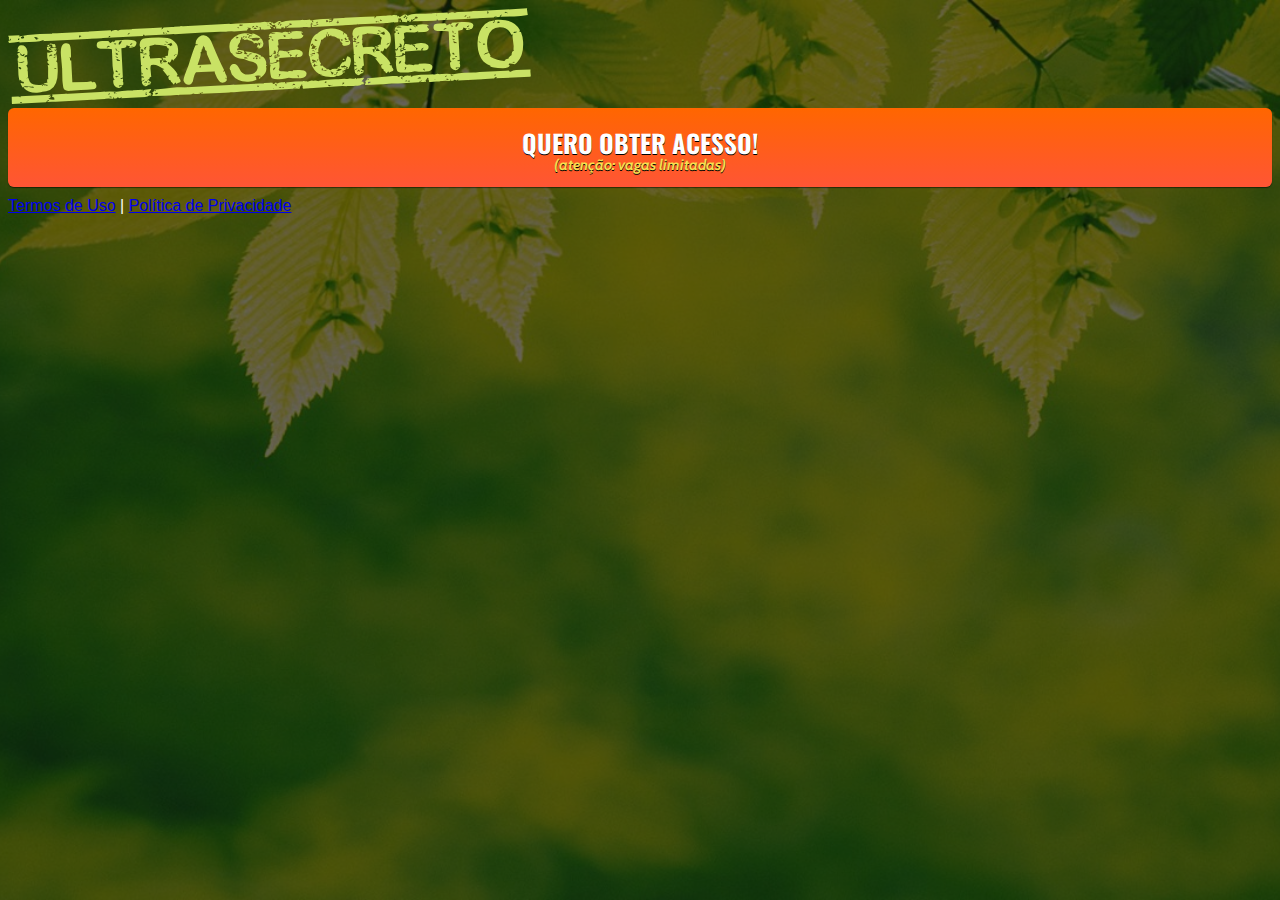
<file: index.html>
<!DOCTYPE html>
<html lang="pt-br">
  <head>
    <meta charset="utf-8">
    <meta name="viewport" content="width=device-width, initial-scale=1, shrink-to-fit=no">

    <link rel="stylesheet" href="https://stackpath.bootstrapcdn.com/bootstrap/4.1.3/css/bootstrap.min.css" integrity="sha384-MCw98/SFnGE8fJT3GXwEOngsV7Zt27NXFoaoApmYm81iuXoPkFOJwJ8ERdknLPMO" crossorigin="anonymous">

    <link rel="preconnect" href="https://fonts.googleapis.com">
    <link rel="preconnect" href="https://fonts.gstatic.com" crossorigin>
    <link href="https://fonts.googleapis.com/css2?family=Cabin:ital,wght@0,400;0,500;0,600;0,700;1,400;1,500;1,600;1,700&family=Dosis:wght@200;300;400;500;600;700;800&family=Oswald:wght@200;300;400;500;600;700&family=Signika:wght@300;400;500;600;700&display=swap" rel="stylesheet">

    <link rel="stylesheet" href="./assets/css/com.css">

    <!-- Título da Página -->
    <title>Protocolo Zero Barriga</title>
    
    <style type="text/css">
      body {
        color: white;
        background-image: url("assets/img/bg.jpeg");
        background-color: rgba(0, 0, 0, 0.6);
        background-position: center;
        background-size: cover;
        background-attachment: fixed;
        background-blend-mode: darken;
      }
    </style>
    
   <!-- Meta Pixel Code -->
<script>
  !function(f,b,e,v,n,t,s)
  {if(f.fbq)return;n=f.fbq=function(){n.callMethod?
  n.callMethod.apply(n,arguments):n.queue.push(arguments)};
  if(!f._fbq)f._fbq=n;n.push=n;n.loaded=!0;n.version='2.0';
  n.queue=[];t=b.createElement(e);t.async=!0;
  t.src=v;s=b.getElementsByTagName(e)[0];
  s.parentNode.insertBefore(t,s)}(window, document,'script',
  'https://connect.facebook.net/en_US/fbevents.js');
  fbq('init', '1027646991436447');
  fbq('track', 'PageView');
</script>
<noscript><img height="1" width="1" style="display:none"
  src="https://www.facebook.com/tr?id=1027646991436447&ev=PageView&noscript=1"
/></noscript>
<!-- End Meta Pixel Code -->

  </head>
  <body>
    
    <header class="py-4">
      <div class="container">
        <div class="row justify-content-center">
          <div class="col-lg-8 text-center">
            <!-- Imagem Ultrasecreto -->
            <img class="img-fluid" src="./assets/img/ultrasecreto.svg"><br>

            <!-- Headline -->
           <!--<h3 class="my-4"><b>Simples Vitamina Caseira de 6 Ingredientes</b></h3>

            <!-- VSL -->
            <script type="text/javascript" id="scr_6227edf54e1737000948e5d9">var s=document.createElement("script");s.src="https://cdn.converteai.net/3ad3fb1a-fc6e-443a-bc71-cb39e28784b1/players/6227edf54e1737000948e5d9/player.js",s.async=!0,document.head.appendChild(s);</script>

            <!-- Botão -->
            <div id="cta1" class="mt-4 d-none">
              <a href="https://pay.kiwify.com.br/zR3tGV7" class="a-btn" style="text-decoration: none;">
                <span class="span-btn">QUERO OBTER ACESSO!</span>
                <span class="span-btn2">(atenção: vagas limitadas)</span>
              </a>
            </div>

            <!-- Termos de Uso e Política de Privacidade -->
            <div class="text-white mt-4"><a href="termos.html" class="text-white">Termos de Uso</a> | <a href="privacidade.html" class="text-white">Política de Privacidade</a></div>
          </div>
        </div>
      </div>
    </header>

    <script type="text/javascript">
      setTimeout(() => {document.getElementById("cta1").classList.remove("d-none")}, 1637000); // temporização da Call to Action (em milissegundos)
    </script>

    <script src="https://code.jquery.com/jquery-3.3.1.slim.min.js" integrity="sha384-q8i/X+965DzO0rT7abK41JStQIAqVgRVzpbzo5smXKp4YfRvH+8abtTE1Pi6jizo" crossorigin="anonymous"></script>
    <script src="https://cdnjs.cloudflare.com/ajax/libs/popper.js/1.14.3/umd/popper.min.js" integrity="sha384-ZMP7rVo3mIykV+2+9J3UJ46jBk0WLaUAdn689aCwoqbBJiSnjAK/l8WvCWPIPm49" crossorigin="anonymous"></script>
    <script src="https://stackpath.bootstrapcdn.com/bootstrap/4.1.3/js/bootstrap.min.js" integrity="sha384-ChfqqxuZUCnJSK3+MXmPNIyE6ZbWh2IMqE241rYiqJxyMiZ6OW/JmZQ5stwEULTy" crossorigin="anonymous"></script>
    <script src="./assets/js/com.js"></script>
  </body>
</html>
</file>
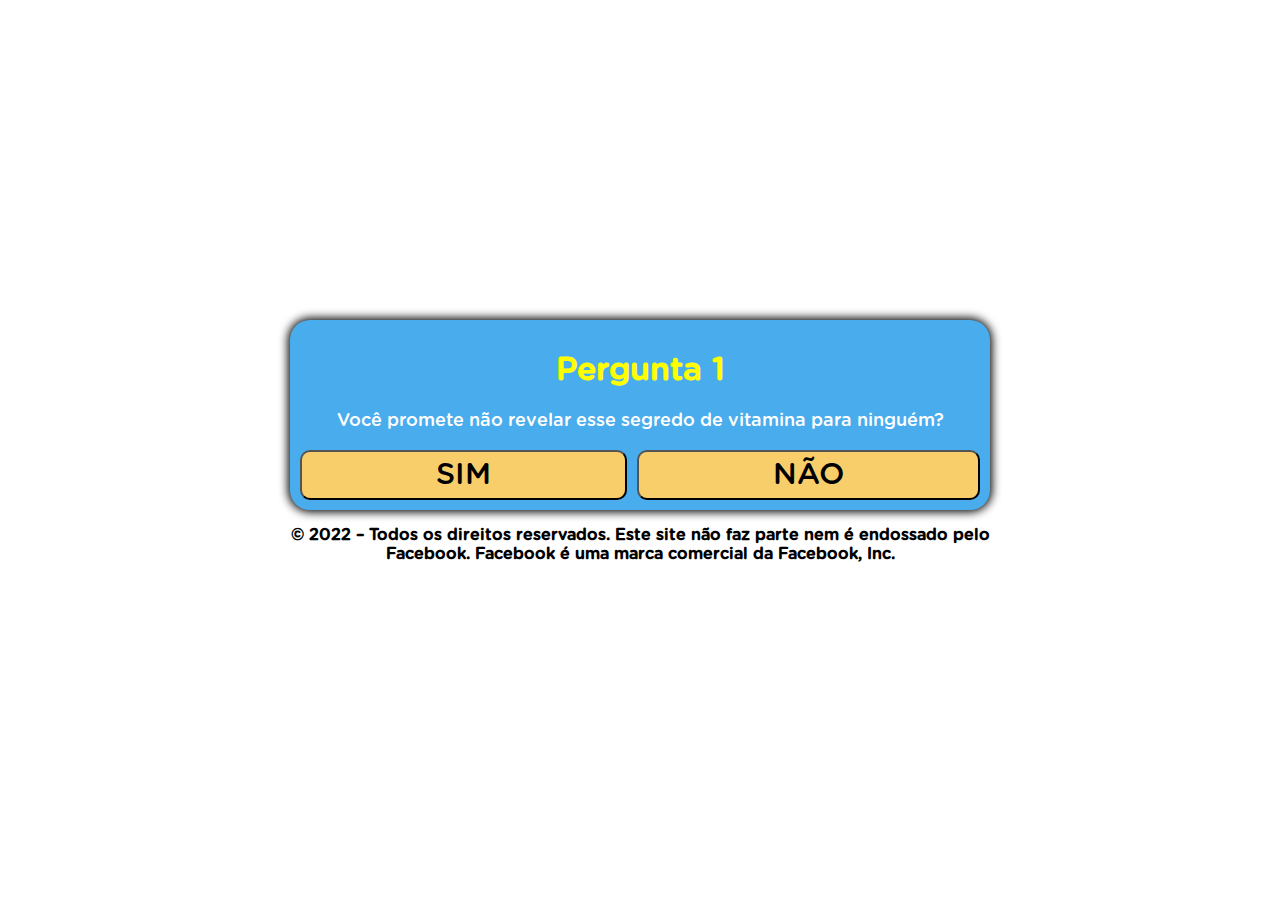
<file: land-q/index.html>
<!DOCTYPE html>
<html lang="pt-br">
<title>D-Q</title>
<head>

<meta charset="utf-8">
<meta name="viewport" content="width=device-width, initial-scale=1, shrink-to-fit=no">
<link rel="shortcut icon" href="favicon.jpg">
<style>
    header {
      background:"headerbg2.png";
      background-repeat: no-repeat;
    }
    @font-face {
      font-family: Gotham Rounded;
      src: url("font.otf") format("opentype");
    }
    *, *::before, *::after {
      box-sizing: border-box;
      font-family: Gotham Rounded;
    }
    body {
      padding: 0;
      margin: 0;
      display: flex;
      flex-direction: column;
      justify-content: center;
      align-items: center;
      width: 100vw;
      height: 100vh;
      background-color:white;
      background-size: cover;
      background-repeat: no-repeat;
    }
    .container {
      width: 700px;
      max-width: 90%;
    }
    .black {
      background-color: #49ADED;
      padding: 10px;
      text-align: center;
      border-radius: 20px;
      box-shadow: 0 0 10px 2px black;
    }
    .answer {
      display: grid;
      grid-template-columns: repeat(2, auto);
      gap: 10px;
    }
    @media (max-width: 991px) {
      .answer {
        display: grid;
        grid-template-columns: repeat(1, auto);
        gap: 10px;
      }
    }
    .btn {
      border-radius: 10px;
      padding: 5px 10px;
      font-size: 30px;
      background-color: #f7ce6a;
      outline: none;
      text-decoration: none;
      color: black;
    }
    .black h1 {
      color: yellow;
    }
    .black p {
      font-size: 18px;
      color: white;
    }
    .hide {
      display: none;
    }
  </style>

<!-- Meta Pixel Code -->
<script>
  !function(f,b,e,v,n,t,s)
  {if(f.fbq)return;n=f.fbq=function(){n.callMethod?
  n.callMethod.apply(n,arguments):n.queue.push(arguments)};
  if(!f._fbq)f._fbq=n;n.push=n;n.loaded=!0;n.version='2.0';
  n.queue=[];t=b.createElement(e);t.async=!0;
  t.src=v;s=b.getElementsByTagName(e)[0];
  s.parentNode.insertBefore(t,s)}(window, document,'script',
  'https://connect.facebook.net/en_US/fbevents.js');
  fbq('init', '654314502303911');
  fbq('track', 'AddToCart');
</script>
<noscript><img height="1" width="1" style="display:none"
  src="https://www.facebook.com/tr?id=654314502303911&ev=AddToCart&noscript=1"
/></noscript>
<!-- End Meta Pixel Code -->


</head>
<body>

<div class="container">
<div class="black">
<div id="primeira">
<div class="question">
<h1>Pergunta 1</h1>
<p>Você promete não revelar esse segredo de vitamina para ninguém?</p>
</div>
<div class="answer">
<button class="btn" onclick="segunda()">SIM</button>
<button class="btn" onclick="segunda()">NÃO</button>
</div>
</div>
<div id="segunda" class="hide">
<div class="question">
<h1>Pergunta 2</h1>
<p>O vídeo a seguir tem um limite para pouquíssimas pessoas verem ao mesmo tempo... Você pretende ver até o fim?</p>
</div>
<div class="answer">
<button class="btn" onclick="redirect()">SIM</button>
<button class="btn" onclick="redirect()">NÃO</button>
</div>
</div>
<!--<div id="terceira" class="hide">
<div class="question">
<h1>Pergunta 3</h1>
<p>O vídeo a seguir tem um limite para pouquíssimas pessoas verem ao mesmo tempo... Você pretende ver até o fim?</p>
</div>
<div class="answer">
<button class="btn" onclick="redirect()">SIM</button>
<button class="btn" onclick="redirect()">NÃO</button>
</div>
</div>-->
</div>
<p style="text-align: center; font-weight: bold;">© 2022 – Todos os direitos reservados. Este site não faz parte nem é endossado pelo Facebook. Facebook é uma marca comercial da Facebook, Inc.</p>
</div>
<script>
    function segunda() {
      document.getElementById("primeira").classList.add("hide")
      document.getElementById("segunda").classList.remove("hide")
    }
    function terceira() {
      document.getElementById("segunda").classList.add("hide")
      document.getElementById("terceira").classList.remove("hide")
    }
    function redirect() {
      location.href = "https://querobemlive.site/"
    }
  </script>
</body>
</html>
</file>
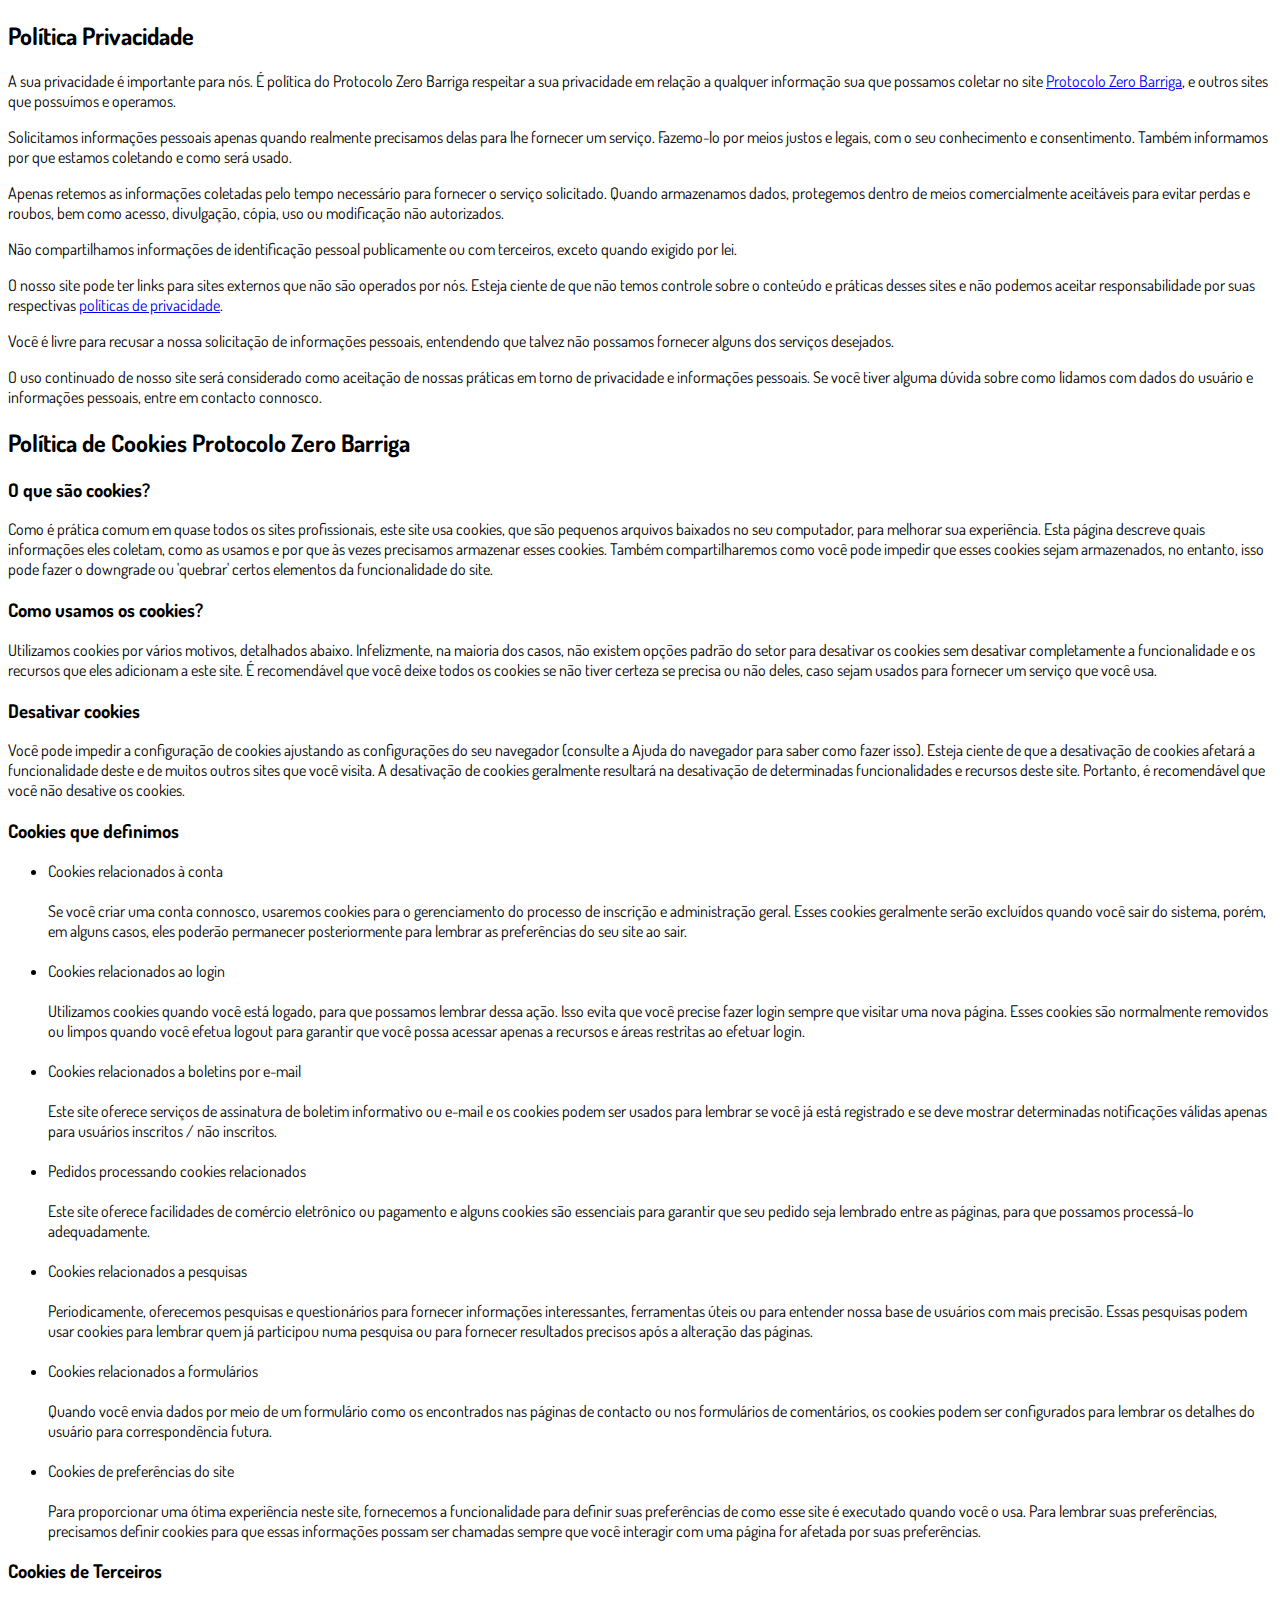
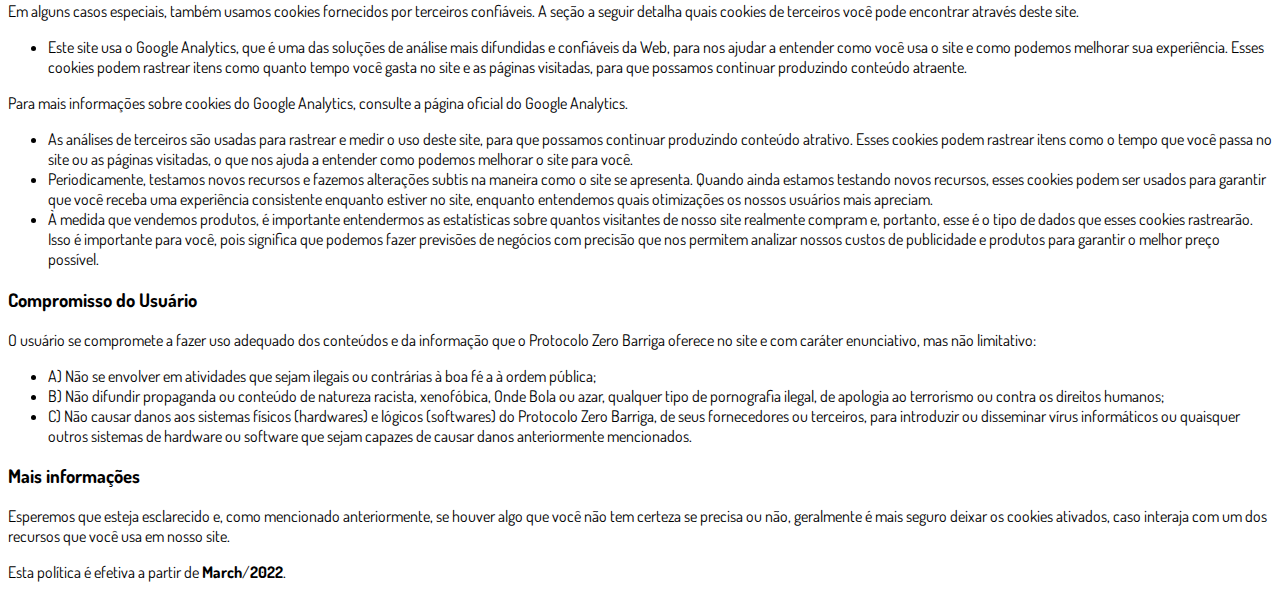
<file: privacidade.html>
<!DOCTYPE html>
<html lang="pt-br">
  <head>
    <meta charset="utf-8">
    <meta name="viewport" content="width=device-width, initial-scale=1, shrink-to-fit=no">

    <link rel="stylesheet" href="https://stackpath.bootstrapcdn.com/bootstrap/4.1.3/css/bootstrap.min.css" integrity="sha384-MCw98/SFnGE8fJT3GXwEOngsV7Zt27NXFoaoApmYm81iuXoPkFOJwJ8ERdknLPMO" crossorigin="anonymous">

    <link rel="preconnect" href="https://fonts.googleapis.com">
    <link rel="preconnect" href="https://fonts.gstatic.com" crossorigin>
    <link href="https://fonts.googleapis.com/css2?family=Dosis:wght@200;300;400;500;600;700;800&display=swap" rel="stylesheet">
    
    <!-- Ícone da Página -->
    <link rel="shortcut icon" type="image/jpg" href="./assets/img/favicon.png">

    <!-- Título da Página -->
    <title>Política de Privacidade | Protocolo Zero Barriga</title>
    
    <style type="text/css">
      body {
        font-family: 'Dosis', sans-serif;
      }
    </style>

  </head>
  <body>
    
    <div class="container py-5">
      <div class="row justify-content-center">
        <div class="col-lg-8">
          <h2>Política Privacidade</h2>                    <p>A sua privacidade é importante para nós. É política do Protocolo Zero Barriga respeitar a sua privacidade em relação a qualquer informação sua que possamos coletar no site <a href="#">Protocolo Zero Barriga</a>, e outros sites que possuímos e operamos.</p>                    <p>Solicitamos informações pessoais apenas quando realmente precisamos delas para lhe fornecer um serviço. Fazemo-lo por meios justos e legais, com o seu conhecimento e consentimento. Também informamos por que estamos coletando e como será usado.                    </p>                    <p>Apenas retemos as informações coletadas pelo tempo necessário para fornecer o serviço solicitado. Quando armazenamos dados, protegemos dentro de meios comercialmente aceitáveis ​​para evitar perdas e roubos, bem como acesso, divulgação, cópia, uso ou                        modificação não autorizados.</p>                    <p>Não compartilhamos informações de identificação pessoal publicamente ou com terceiros, exceto quando exigido por lei.</p>                    <p>O nosso site pode ter links para sites externos que não são operados por nós. Esteja ciente de que não temos controle sobre o conteúdo e práticas desses sites e não podemos aceitar responsabilidade por suas respectivas <a href='https://politicaprivacidade.com' target='_BLANK'>políticas de privacidade</a>.                    </p>                    <p>Você é livre para recusar a nossa solicitação de informações pessoais, entendendo que talvez não possamos fornecer alguns dos serviços desejados.</p>                    <p>O uso continuado de nosso site será considerado como aceitação de nossas práticas em torno de privacidade e informações pessoais. Se você tiver alguma dúvida sobre como lidamos com dados do usuário e informações pessoais, entre em contacto connosco.</p>                    <h2>Política de Cookies Protocolo Zero Barriga</h2>                    <h3>O que são cookies?</h3>                    <p>Como é prática comum em quase todos os sites profissionais, este site usa cookies, que são pequenos arquivos baixados no seu computador, para melhorar sua experiência. Esta página descreve quais informações eles coletam, como as usamos e por que às vezes                        precisamos armazenar esses cookies. Também compartilharemos como você pode impedir que esses cookies sejam armazenados, no entanto, isso pode fazer o downgrade ou 'quebrar' certos elementos da funcionalidade do site.</p>                    <h3>Como usamos os cookies?</h3>                    <p>Utilizamos cookies por vários motivos, detalhados abaixo. Infelizmente, na maioria dos casos, não existem opções padrão do setor para desativar os cookies sem desativar completamente a funcionalidade e os recursos que eles adicionam a este site. É recomendável                        que você deixe todos os cookies se não tiver certeza se precisa ou não deles, caso sejam usados ​​para fornecer um serviço que você usa.</p>                    <h3>Desativar cookies</h3>                    <p>Você pode impedir a configuração de cookies ajustando as configurações do seu navegador (consulte a Ajuda do navegador para saber como fazer isso). Esteja ciente de que a desativação de cookies afetará a funcionalidade deste e de muitos outros sites que                        você visita. A desativação de cookies geralmente resultará na desativação de determinadas funcionalidades e recursos deste site. Portanto, é recomendável que você não desative os cookies.</p>                    <h3>Cookies que definimos</h3>                    <ul>                        <li>                            Cookies relacionados à conta<br><br> Se você criar uma conta connosco, usaremos cookies para o gerenciamento do processo de inscrição e administração geral. Esses cookies geralmente serão excluídos quando você sair do sistema, porém, em alguns                            casos, eles poderão permanecer posteriormente para lembrar as preferências do seu site ao sair.<br><br>                        </li>                        <li>                            Cookies relacionados ao login<br><br> Utilizamos cookies quando você está logado, para que possamos lembrar dessa ação. Isso evita que você precise fazer login sempre que visitar uma nova página. Esses cookies são normalmente removidos ou limpos                            quando você efetua logout para garantir que você possa acessar apenas a recursos e áreas restritas ao efetuar login.<br><br>                        </li>                        <li>                            Cookies relacionados a boletins por e-mail<br><br> Este site oferece serviços de assinatura de boletim informativo ou e-mail e os cookies podem ser usados ​​para lembrar se você já está registrado e se deve mostrar determinadas notificações                            válidas apenas para usuários inscritos / não inscritos.<br><br>                        </li>                        <li>                            Pedidos processando cookies relacionados<br><br> Este site oferece facilidades de comércio eletrônico ou pagamento e alguns cookies são essenciais para garantir que seu pedido seja lembrado entre as páginas, para que possamos processá-lo adequadamente.<br><br>                        </li>                        <li>                            Cookies relacionados a pesquisas<br><br> Periodicamente, oferecemos pesquisas e questionários para fornecer informações interessantes, ferramentas úteis ou para entender nossa base de usuários com mais precisão. Essas pesquisas podem usar cookies                            para lembrar quem já participou numa pesquisa ou para fornecer resultados precisos após a alteração das páginas.<br><br>                        </li>                        <li>                            Cookies relacionados a formulários<br><br> Quando você envia dados por meio de um formulário como os encontrados nas páginas de contacto ou nos formulários de comentários, os cookies podem ser configurados para lembrar os detalhes do usuário                            para correspondência futura.<br><br>                        </li>                        <li>                            Cookies de preferências do site<br><br> Para proporcionar uma ótima experiência neste site, fornecemos a funcionalidade para definir suas preferências de como esse site é executado quando você o usa. Para lembrar suas preferências, precisamos                            definir cookies para que essas informações possam ser chamadas sempre que você interagir com uma página for afetada por suas preferências.<br>                        </li>                    </ul>                    <h3>Cookies de Terceiros</h3>                    <p>Em alguns casos especiais, também usamos cookies fornecidos por terceiros confiáveis. A seção a seguir detalha quais cookies de terceiros você pode encontrar através deste site.</p>                    <ul>                        <li>                            Este site usa o Google Analytics, que é uma das soluções de análise mais difundidas e confiáveis ​​da Web, para nos ajudar a entender como você usa o site e como podemos melhorar sua experiência. Esses cookies podem rastrear itens como quanto tempo                            você gasta no site e as páginas visitadas, para que possamos continuar produzindo conteúdo atraente.                        </li>                    </ul>                    <p>Para mais informações sobre cookies do Google Analytics, consulte a página oficial do Google Analytics.</p>                    <ul>                        <li>                            As análises de terceiros são usadas para rastrear e medir o uso deste site, para que possamos continuar produzindo conteúdo atrativo. Esses cookies podem rastrear itens como o tempo que você passa no site ou as páginas visitadas, o que nos ajuda a entender                            como podemos melhorar o site para você.</li>                        <li>                            Periodicamente, testamos novos recursos e fazemos alterações subtis na maneira como o site se apresenta. Quando ainda estamos testando novos recursos, esses cookies podem ser usados ​​para garantir que você receba uma experiência consistente enquanto                            estiver no site, enquanto entendemos quais otimizações os nossos usuários mais apreciam.</li>                        <li>                            À medida que vendemos produtos, é importante entendermos as estatísticas sobre quantos visitantes de nosso site realmente compram e, portanto, esse é o tipo de dados que esses cookies rastrearão. Isso é importante para você, pois significa que podemos                            fazer previsões de negócios com precisão que nos permitem analizar nossos custos de publicidade e produtos para garantir o melhor preço possível.</li>                                            </ul>                    <h3>Compromisso do Usuário</h3>                                <p>O usuário se compromete a fazer uso adequado dos conteúdos e da informação que o Protocolo Zero Barriga oferece no site e com caráter enunciativo, mas não limitativo:</p>                                        <ul>                        <li>A) Não se envolver em atividades que sejam ilegais ou contrárias à boa fé a à ordem pública;</li>                        <li>B) Não difundir propaganda ou conteúdo de natureza racista, xenofóbica, <a style='color: inherit !important; text-decoration:none !important;' href='https://ondeapostar.pt/onde-da-a-bola/'>Onde Bola</a> ou azar, qualquer tipo de pornografia ilegal, de apologia ao terrorismo ou contra os direitos humanos;</li>                        <li>C) Não causar danos aos sistemas físicos (hardwares) e lógicos (softwares) do Protocolo Zero Barriga, de seus fornecedores ou terceiros, para introduzir ou disseminar vírus informáticos ou quaisquer outros sistemas de hardware ou software que sejam capazes de causar danos anteriormente mencionados.</li>                    </ul>                                        <h3>Mais informações</h3>                    <p>Esperemos que esteja esclarecido e, como mencionado anteriormente, se houver algo que você não tem certeza se precisa ou não, geralmente é mais seguro deixar os cookies ativados, caso interaja com um dos recursos que você usa em nosso site.</p>                    <p>Esta política é efetiva a partir de <strong>March</strong>/<strong>2022</strong>.</p>
        </div>
      </div>
    </div>

    <script src="https://code.jquery.com/jquery-3.3.1.slim.min.js" integrity="sha384-q8i/X+965DzO0rT7abK41JStQIAqVgRVzpbzo5smXKp4YfRvH+8abtTE1Pi6jizo" crossorigin="anonymous"></script>
    <script src="https://cdnjs.cloudflare.com/ajax/libs/popper.js/1.14.3/umd/popper.min.js" integrity="sha384-ZMP7rVo3mIykV+2+9J3UJ46jBk0WLaUAdn689aCwoqbBJiSnjAK/l8WvCWPIPm49" crossorigin="anonymous"></script>
    <script src="https://stackpath.bootstrapcdn.com/bootstrap/4.1.3/js/bootstrap.min.js" integrity="sha384-ChfqqxuZUCnJSK3+MXmPNIyE6ZbWh2IMqE241rYiqJxyMiZ6OW/JmZQ5stwEULTy" crossorigin="anonymous"></script>
  </body>
</html>
</file>
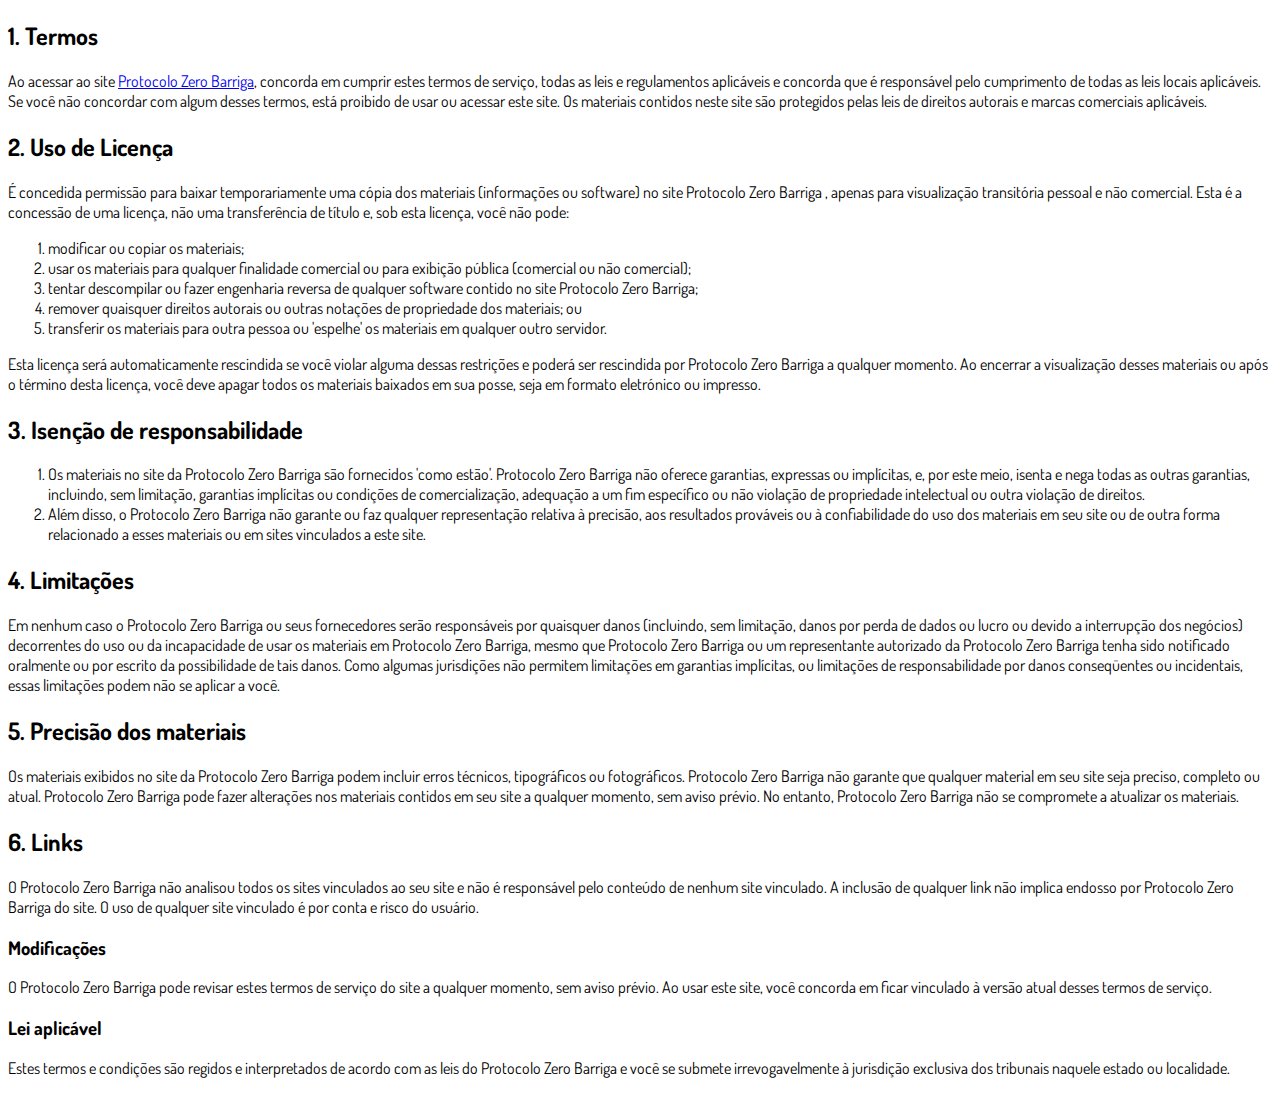
<file: termos.html>
<!DOCTYPE html>
<html lang="pt-br">
  <head>
    <meta charset="utf-8">
    <meta name="viewport" content="width=device-width, initial-scale=1, shrink-to-fit=no">

    <link rel="stylesheet" href="https://stackpath.bootstrapcdn.com/bootstrap/4.1.3/css/bootstrap.min.css" integrity="sha384-MCw98/SFnGE8fJT3GXwEOngsV7Zt27NXFoaoApmYm81iuXoPkFOJwJ8ERdknLPMO" crossorigin="anonymous">

    <link rel="preconnect" href="https://fonts.googleapis.com">
    <link rel="preconnect" href="https://fonts.gstatic.com" crossorigin>
    <link href="https://fonts.googleapis.com/css2?family=Dosis:wght@200;300;400;500;600;700;800&display=swap" rel="stylesheet">
    
    <!-- Ícone da Página -->
    <link rel="shortcut icon" type="image/jpg" href="./assets/img/favicon.png">

    <!-- Título da Página -->
    <title>Termos de Uso | Protocolo Zero Barriga</title>
    
    <style type="text/css">
      body {
        font-family: 'Dosis', sans-serif;
      }
    </style>

  </head>
  <body>
    
    <div class="container py-5">
      <div class="row justify-content-center">
        <div class="col-lg-8">
          <h2>1. Termos</h2>            <p>Ao acessar ao site <a href='#'>Protocolo Zero Barriga</a>, concorda em cumprir estes termos de serviço, todas as leis e regulamentos aplicáveis ​​e concorda que é responsável pelo cumprimento de todas as leis locais aplicáveis. Se você não concordar com algum                desses termos, está proibido de usar ou acessar este site. Os materiais contidos neste site são protegidos pelas leis de direitos autorais e marcas comerciais aplicáveis.</p>            <h2>2. Uso de Licença</h2>            <p>É concedida permissão para baixar temporariamente uma cópia dos materiais (informações ou software) no site Protocolo Zero Barriga , apenas para visualização transitória pessoal e não comercial. Esta é a concessão de uma licença, não uma transferência de título e,                sob esta licença, você não pode: </p>            <ol>            <li>modificar ou copiar os materiais;  </li>            <li>usar os materiais para qualquer finalidade comercial ou para exibição pública (comercial ou não comercial);  </li>            <li>tentar descompilar ou fazer engenharia reversa de qualquer software contido no site Protocolo Zero Barriga;  </li>            <li>remover quaisquer direitos autorais ou outras notações de propriedade dos materiais; ou  </li>            <li>transferir os materiais para outra pessoa ou 'espelhe' os materiais em qualquer outro servidor.</li>            </ol>            <p>Esta licença será automaticamente rescindida se você violar alguma dessas restrições e poderá ser rescindida por Protocolo Zero Barriga a qualquer momento. Ao encerrar a visualização desses materiais ou após o término desta licença, você deve apagar todos os materiais                baixados em sua posse, seja em formato eletrónico ou impresso.</p>            <h2>3. Isenção de responsabilidade</h2>            <ol>            <li>Os materiais no site da Protocolo Zero Barriga são fornecidos 'como estão'. Protocolo Zero Barriga não oferece garantias, expressas ou implícitas, e, por este meio, isenta e nega todas as outras garantias, incluindo, sem limitação, garantias implícitas ou condições de comercialização,            adequação a um fim específico ou não violação de propriedade intelectual ou outra violação de direitos. </li>            <li>Além disso, o Protocolo Zero Barriga não garante ou faz qualquer representação relativa à precisão, aos resultados prováveis ​​ou à confiabilidade do uso dos            materiais em seu site ou de outra forma relacionado a esses materiais ou em sites vinculados a este site.</li>            </ol>            <h2>4. Limitações</h2>            <p>Em nenhum caso o Protocolo Zero Barriga ou seus fornecedores serão responsáveis ​​por quaisquer danos (incluindo, sem limitação, danos por perda de dados ou lucro ou devido a interrupção dos negócios) decorrentes do uso ou da incapacidade de usar os materiais em Protocolo Zero Barriga,                mesmo que Protocolo Zero Barriga ou um representante autorizado da Protocolo Zero Barriga tenha sido notificado oralmente ou por escrito da possibilidade de tais danos. Como algumas jurisdições não permitem limitações em garantias implícitas, ou limitações de responsabilidade                por danos conseqüentes ou incidentais, essas limitações podem não se aplicar a você.</p>            <h2>5. Precisão dos materiais</h2>            <p>Os materiais exibidos no site da Protocolo Zero Barriga podem incluir erros técnicos, tipográficos ou fotográficos. Protocolo Zero Barriga não garante que qualquer material em seu site seja preciso, completo ou atual. Protocolo Zero Barriga pode fazer alterações nos materiais contidos em seu                site a qualquer momento, sem aviso prévio. No entanto, Protocolo Zero Barriga não se compromete a atualizar os materiais.</p>            <h2>6. Links</h2>            <p>O Protocolo Zero Barriga não analisou todos os sites vinculados ao seu site e não é responsável pelo conteúdo de nenhum site vinculado. A inclusão de qualquer link não implica endosso por Protocolo Zero Barriga do site. O uso de qualquer site vinculado é por conta e risco do usuário.</p>            </p>            <h3>Modificações</h3>            <p>O Protocolo Zero Barriga pode revisar estes termos de serviço do site a qualquer momento, sem aviso prévio. Ao usar este site, você concorda em ficar vinculado à versão atual desses termos de serviço.</p>            <h3>Lei aplicável</h3>            <p>Estes termos e condições são regidos e interpretados de acordo com as leis do Protocolo Zero Barriga e você se submete irrevogavelmente à jurisdição exclusiva dos tribunais naquele estado ou localidade.</p>
        </div>
      </div>
    </div>

    <script src="https://code.jquery.com/jquery-3.3.1.slim.min.js" integrity="sha384-q8i/X+965DzO0rT7abK41JStQIAqVgRVzpbzo5smXKp4YfRvH+8abtTE1Pi6jizo" crossorigin="anonymous"></script>
    <script src="https://cdnjs.cloudflare.com/ajax/libs/popper.js/1.14.3/umd/popper.min.js" integrity="sha384-ZMP7rVo3mIykV+2+9J3UJ46jBk0WLaUAdn689aCwoqbBJiSnjAK/l8WvCWPIPm49" crossorigin="anonymous"></script>
    <script src="https://stackpath.bootstrapcdn.com/bootstrap/4.1.3/js/bootstrap.min.js" integrity="sha384-ChfqqxuZUCnJSK3+MXmPNIyE6ZbWh2IMqE241rYiqJxyMiZ6OW/JmZQ5stwEULTy" crossorigin="anonymous"></script>
  </body>
</html>
</file>
<file: assets/css/com.css>
@media (max-width: 768px) {
  .video-player {
    width: 100%;
    background: 0 0;
  }
  .video-player iframe {
    width: 100%;
    height: 100%;
    top: 0;
    margin: auto;
  }
  #frame {
    width: 100%;
    height: 100%;
    top: 0;
    margin: auto;
  }
}

* {
  font-family: helvetica, arial, sans-serif;
}

body {
  font-size: 16px;
}

.fb-comments {
  border: 1px solid #e9ebee;
  border-radius: 3px;
  padding: 0 15px;
  padding-bottom: 15px;
  margin: auto;
  position: relative;
  color: #4267b2;
}

.fb-comments-header {
  padding: 15px 0;
  border-bottom: 1px solid #e9ebee;
}

.fb-comments-header span {
  color: #000;
  font-weight: 700;
  font-size: 0.9em;
}

.fb-comments-comment {
  border: none;
  padding: 0;
  margin: 10px 0;
  width: 100%;
}

.fb-comments-reply-wrapper {
  margin-left: 60px;
  border-left: 1px dotted #e9ebee;
  padding-left: 5px;
}

tr,
td {
  border: none;
  margin: 0;
}

td {
  padding: 2.5px;
}

tr {
  padding: 2.5px 0;
}

.fb-comments-comment-img {
  vertical-align: top;
  width: 48px;
  padding-right: 5px;
}

.fb-comments-comment-img img {
  max-width: 48px;
  border-radius: 25px;
}

.fb-comments-comment-name {
  font-size: 0.85em;
}

.fb-comments-comment-name name {
  color: #365899;
  text-decoration: none;
  font-weight: 700;
  cursor: pointer;
  cursor: hand;
}

.fb-comments-comment-name name:hover {
  text-decoration: underline;
}

.fb-comments-comment-name occupation {
  color: #90949c;
}

.fb-comments-comment-text {
  font-size: 0.9em;
  color: #000;
  border-radius: 21px;
  background-color: #eaebef;
  padding: 10px 20px;
}

.fb-comments-comment-actions like,
.fb-comments-comment-actions reply {
  font-size: 0.75em;
  color: #4267b2;
  text-decoration: none;
  cursor: pointer;
  cursor: hand;
}

.fb-comments-comment-actions like.liked {
  color: #90949c;
}

.fb-comments-comment-actions like:hover,
.fb-comments-comment-actions reply:hover {
  text-decoration: underline;
}

.fb-comments-comment-actions likes {
  font-size: 13px;
  background: url(https://cloudcode.site/likes.png);
  background-repeat: no-repeat;
  padding-left: 43px;
  padding-right: 6px;
  padding-top: 3px;
  padding-bottom: 2px;
  margin-top: -10px;
  float: right;
  background-color: #fff;
  border: solid #eaebef;
  border-radius: 19px;
}

.fb-comments-comment-actions date {
  font-size: 0.75em;
  color: #90949c;
  text-decoration: none;
  cursor: pointer;
  cursor: hand;
}

.fb-comments-comment-actions date:hover {
  text-decoration: underline;
}

.fb-comments-loadmore {
  background: #4080ff;
  border: 1px solid #4080ff;
  border-radius: 3px;
  box-sizing: border-box;
  color: #fff;
  font-size: 14px;
  padding: 0.875em;
  text-shadow: none;
  width: 100%;
  font-weight: 700;
  cursor: hand;
  cursor: pointer;
}

.fb-reply-input {
  border: 1px solid lightgrey;
  border-radius: 3px;
  width: 100%;
  padding: 5px 7.5px;
  font-size: 0.75em;
  color: #000;
  outline: none;
}

.fb-reply-input:hover,
.fb-reply-button:hover {
  outline: none;
}

.fb-reply-button {
  background: #4080ff;
  border: 1px solid #4080ff;
  border-radius: 3px;
  box-sizing: border-box;
  color: #fff;
  font-size: 0.75em;
  padding: 5px 7.5px;
  text-shadow: none;
  width: 100%;
  font-weight: 700;
  cursor: hand;
  cursor: pointer;
  outline: none;
}

.bbtn {
  width: 100%;
  max-width: 449px;
}

@media (max-width: 768px) {
  .video-player {
    margin-top: 0 !important;
  }
}

.a-btn {
      text-decoration: none;
      -webkit-font-smoothing: antialiased;
      margin: 0;
      border: 0; 
      font: inherit; 
      vertical-align: baseline;
      color: #2e82bc; 
      outline: 0; 
      line-height: 1; 
      text-align: center; 
      position:relative!important; display: inline-block!important;
      border-style: solid; 
      width: 100%; padding-left: 0!important; padding-right: 0!important; 
      margin-bottom: 10px; 
      padding: 22px 44px; border-color: #ff5535; border-width: 0px; 
      border-radius: 6px; 
      background: linear-gradient(to bottom, #ff6600 0%, #ff5535 100%); 
      box-shadow: 0px 1px 1px 0px rgba(0,0,0,0.5); 
      text-decoration: none!important;
    }
    .span-btn {
      text-decoration: none;
      -webkit-font-smoothing: antialiased; 
      text-align: center;
      margin: 0; 
      border: 0; 
      font: inherit;
      vertical-align: baseline;
      display: block; 
      position: relative; 
      z-index: 1; 
      padding: 0 15px; 
      white-space: normal; 
      font-size: 25px;
      color: #ffffff; 
      font-family: Oswald; 
      font-weight: bold; 
      text-shadow: #000000 0px 1px 0px;
      text-decoration: none;
    }
    .span-btn2 {
      -webkit-font-smoothing: antialiased; 
      text-align: center;
      padding: 0; border: 0;
      font: inherit; 
      vertical-align: baseline; 
      display: block; 
      position: relative;
      z-index: 1; 
      margin: .2em 0 -.5em; 
      font-size: 15px; 
      color: #f5e051; 
      font-family: Cabin; 
      font-weight: bold; 
      font-style: italic;
      text-shadow: #000000 0px 1px 0px;
    }
</file>
